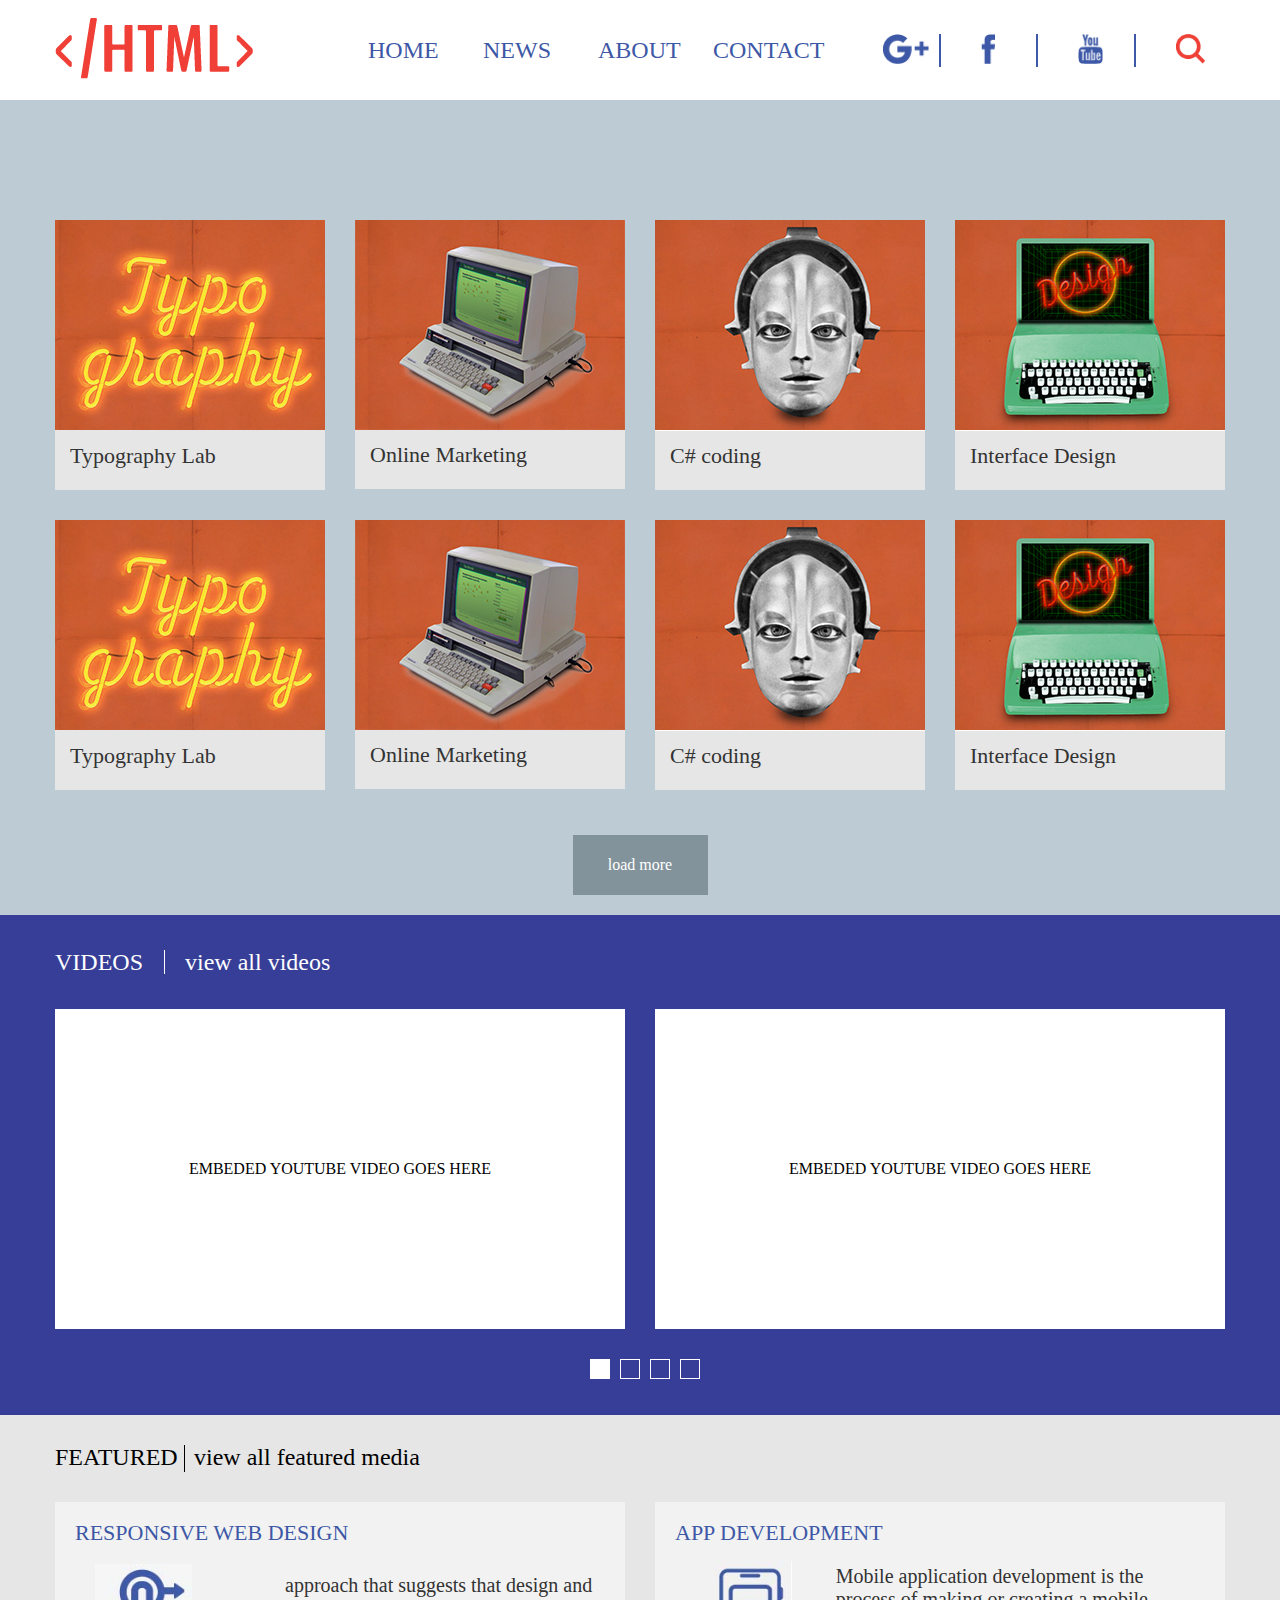
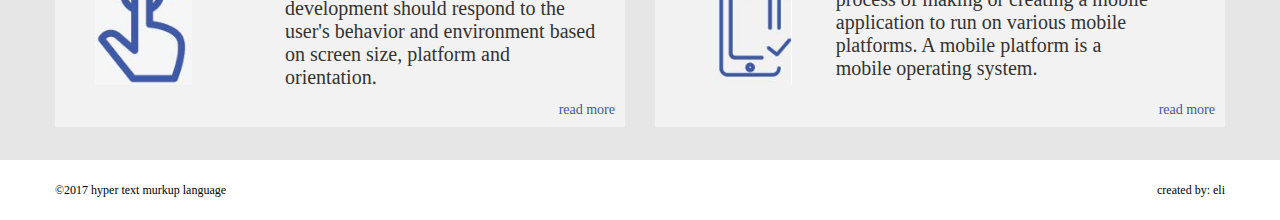
<file: index.html>
<!DOCTYPE html>
<html>

<head>

  <meta charset="utf-8">
  <meta content="author" name="Eliko Vardzelashvili">
  <link rel="stylesheet" href="https://use.fontawesome.com/releases/v5.5.0/css/all.css" integrity="sha384-B4dIYHKNBt8Bc12p+WXckhzcICo0wtJAoU8YZTY5qE0Id1GSseTk6S+L3BlXeVIU" crossorigin="anonymous">
  <link rel="stylesheet" type="text/css" href="style.css">
  <meta name="viewport" content="width=device-width, initial-scale=1">



  <title>responsive sites</title>
</head>

<body>
	

  <header>
    <div class="mother">

      <div class="headerimgdiv">
        <img class="headerimg"src="img/html.png" alt="html">
      </div>
      <nav class="list">
       <ul>

         <li><a href="#">home</a></li>
         <li><a href="#">news</a></li>
         <li><a href="#">about</a></li>
         <li><a href="#">contact</a></li>

       </ul>
     </nav>

     <nav class="icons">
       <ul>

        <li><a href="https://plus.google.com/discover"><img src="img/google.png" alt="html"></a></li>
        <li><a href="https://www.facebook.com/"><img src="img/f.png" alt="html"></a></li>
        <li><a href="https://www.youtube.com/watch?v=HgwCeNVPlo0"><img src="img/y.png" alt="html"></a></li>
        <li><a href="#"><img src="img/search.png" alt="html"></a></li>

      </ul>
    </nav>
    <div class="burgerimg">
      <img class="imgburger" src="img/burger.png" alt="burgermenu">

    </div>
  </div>

</header>
<!-- header end -->
<!-- responsive 1024px section pirveli starts -->
<div class="bgc">
  <div class="divcenter">
   <div class="bgimg">
     <p class="pcenter">things aren't always
      #000000 
      or 
    #ffffff</p>
    <img class="hmtlp" src="img/htm.png" alt="htlmphoto">
    <img class="hmtlimm" src="img/arrow.png" alt="htlmphoto">
    <img class="hmtlim" src="img/arrowe.png" alt="htlmphoto">
  </div>
</div>
</div>
<!-- responsive 1024px section pirveli ends -->



<!-- section meore start -->

<section class="sectionfirst">

  <div class="divmother">
    <nav class="lastnav">
     <ul>
       <li class="contentff"><span style="color: blue;">NEWS</li>
       <li class="contentf22">view all featured media</li>
     </ul>
   <article class="articlefirst">
     <div class="divchild">

       <img src="img/1.png" alt="1">
       <p class="pchild">Typography Lab</p>

     </div>
     <div class="divchild">

       <img src="img/comp.png" alt="1">
       <p class="pchild">Online Marketing</p>

     </div>
     <div class="divchild">

       <img src="img/5.png" alt="1">
       <p class="pchild">C# coding</p>

     </div>
     <div class="divchild">

       <img src="img/4.png" alt="1">
       <p class="pchild">Interface Design</p>

     </div>
   </article>
   <article class="articlefirst">
     <div class="divchild">

       <img src="img/1.png" alt="1">
       <p class="pchild">Typography Lab</p>

     </div>
     <div class="divchild">

       <img src="img/comp.png" alt="1">
       <p class="pchild">Online Marketing</p>

     </div>
     <div class="divchild">

       <img src="img/5.png" alt="1">
       <p class="pchild">C# coding</p>

     </div>
     <div class="divchild">

       <img src="img/4.png" alt="1">
       <p class="pchild">Interface Design</p>

     </div>
   </article>
 </div>
 <div class="load">load more</div>
</section>

<!-- section meore ends -->

<!-- blue section start -->
<section class="sectionblue">
  <div class="bluemother">
    <nav class="ul">
     <ul>
       <li class="contentblue">Videos </li>
       <li class="contentbluer">view all videos</li>
     </ul>
   </nav>
   <div class="secondmother">
     <div class="childblue">
      <p class="bluep">EMBEDED YOUTUBE VIDEO GOES HERE</p>

    </div>
    <div class="childblue">
      <p class="bluep">EMBEDED YOUTUBE VIDEO GOES HERE</p>

    </div>
  </div>
  <nav class="square">
   <ul>

     <li class="li"><a href="#"></a></li>
     <li><a href="#"></a></li>
     <li><a href="#"></a></li>
     <li><a href="#"></a></li>

   </ul>
 </nav></div>

</section>
<!-- blue setion end  -->



<!-- test content last before footer
-->

<!-- content start -->
<!-- respinsive start -->

<section class="lastsection">
  <div class="responsivemother">

   <nav class="lastnav">
     <ul>
       <li class="contentf">Featured</li>
       <li class="contentf2">view all featured media</li>
     </ul>
   </nav>

   <article class="articleleft">

    <div class="responsive">
      <h2 class="responsiveh">Responsive Web Design</h2>
      <img class="imgresp" src="img/2.jpg" alt="resp">
      <p class="imgrespp">approach that suggests that design and development should respond to the user's behavior and environment based on screen size, platform and orientation.</p>
      <div class="read">read more</div>

    </div>


  </article>

  <aside class="articler">
    <div class="responsive2">
      <h2 class="responsiveh">App Development</h2>
      <img class="imgresp2" src="img/3.jpg" alt="resp">
      <p class="imgrespp2">Mobile application development is the process of making or creating a mobile application to run on various mobile platforms. A mobile platform is a mobile operating system.</p>
      <div class="read">read more</div>

    </div>


  </aside>
</section>
<!-- finish last section test -->
<!-- finish responsive -->

<!-- footer start -->
<footer>

  <div>
    <p class="footerp">©2017 hyper text murkup language</p>
    <p>created by: eli</p>
  </div>
</footer> 
</body>
</html>
</file>
<file: style.css>
/*reset css */
/* CSS Document */

/* http://meyerweb.com/eric/tools/css/reset/ 
   v2.0 | 20110126
   License: none (public domain)
   */


/*   @font-face {
   	font-family: "font1";
   	src: url("../fonts/PlayfairDisplay-Regular.ttf");
   }
   @font-face {
   	font-family: "fonth";
   	src: url("../fonts/Inconsolata-Regular.ttf");
   }

   */
   html, body, div, span, applet, object, iframe,
   h1, h2, h3, h4, h5, h6, p, blockquote, pre,
   a, abbr, acronym, address, big, cite, code,
   del, dfn, em, img, ins, kbd, q, s, samp,
   small, strike, strong, sub, sup, tt, var,
   b, u, i, center,
   dl, dt, dd, ol, ul, li,
   fieldset, form, label, legend,
   table, caption, tbody, tfoot, thead, tr, th, td,
   article, aside, canvas, details, embed, 
   figure, figcaption, footer, header, hgroup, 
   menu, nav, output, ruby, section, summary,
   time, mark, audio, video {
   	margin: 0;
   	padding: 0;
   	border: 0;
   	font-size: 100%;
   	font: inherit;
   	vertical-align: baseline;
   }
   /* HTML5 display-role reset for older browsers */
   article, aside, details, figcaption, figure, 
   footer, header, hgroup, menu, nav, section {
   	display: block;
   }
   body {
   	line-height: 1;
   }
   ol, ul {
   	list-style: none;
   }
   blockquote, q {
   	quotes: none;
   }
   blockquote:before, blockquote:after,
   q:before, q:after {
   	content: '';
   	content: none;
   }
   table
   {
   	border-collapse: collapse;
   	border-spacing: 0;
   }
   a
   {text-decoration: none;}
   * {

    box-sizing: border-box;
  }
  /*end reset*/

  body {
  }

  header {
    width: 100%;

  }
  .mother {
    display: flex;
    justify-content: space-between;
    align-items: center;
    width: 1170px;
    height: 100px;
    margin: 0 auto;
  }

  .list ul{
    display: flex;
    justify-content: center;
    width: 630px;
  }
  .imgburger{

    height: 30px;
    display: none;

  }
  .list a {
    font-size: 24px;
    color: #3D58A6;
  }
  .list a:hover {
    font-size: 24px;
    color: #29ABE2;
  }
  .list li {
    width: 55px;
    font-size: 24px;
    color: #3D58A6;
    margin-right: 30px;
    margin-left: 30px;
    justify-content: center;
    align-items: center;
    text-transform: uppercase;

  }
  .icons ul{
    display: flex;
    justify-content: flex-end ;
    width: 350px;

  }

  .icons li {
    border-right: 2px solid #3D58A6;
    margin-left: 20px;
    margin-right: 20px;
    width: 65px;

  }
  .icons li:last-child {
    border-right: none;
    margin-right: 0;
  }
  .icons a:hover {
   cursor: pointer;
   height: 30px;

 }
 .icons li:first-child {
  margin-left: 0;
}
.icons img {
  height: 30px;
}


/*first media start-1024 px*/

@media screen and (max-width:1024px)
{
  .mother 
  {
    display: flex;
    justify-content: space-between;
    width: 965px;

    }.headerimgdiv  {
     width: 500px;
     display: block;
   }
   .list {
    display: none;
  }

  .icons {
    margin-left: 200px;

  }
  .icons li:last-child {
    border-right: none;
    margin-right: 0;
  }

  .burgerimg {
    width: 60px;
    height:60px;
    display: block;
    margin-left: 30px;
  }
  .imgburger{

    width: 60px;
    height:60px;
    display: block;
  }


  .icons img {
    height: 30px;
  }

}
/*first end 1024 px media*/


/*start media 480px*/

@media screen and (max-width:480px)
{
  .mother 
  {
    display: flex;
    justify-content: space-between;
    width: 420px;
    background-color: lightgrey;
  }
  .headerimgdiv {
   display: block;
 }
 .list {
  display: none;
}
.icons {
  margin-left: 10px;
}
.icons li {
  display: none;
}
.icons ul{
  width: 50px;
}
.icons ul li:last-child {
  border-right: none;
  margin-right: 0;
  display: inline-block;
}

.burgerimg {
  width: 60px;
  height:60px;
  display: block;
}
.imgburger{

  width: 60px;
  height:60px;
  display: block;
}

.icons img {
  height: 40px;
}

}
/*end 480 px media*/

.pcenter, .hmtlp, .hmtlimm, .hmtlim {
  display: none;
}
/*header finish*/
/*center media 1024px-starts*/
@media only screen and (max-width: 1024px)
{ 
  .bgc{
    width: 100%;
    height: 520px;
    background-color: #E6E6E6;
    position: relative;
  }

  .pcenter{
    font-size: 30px;
    text-transform: uppercase;
    font-weight: bold;
    bottom: 30px;
    left: 30px;
    position: absolute;
    width: 335px;
    color: white;
    display:block;

  }

  .bgimg {
   width: 965px;
   background-image: url("../img/bg.jpg");
   background-repeat: no-repeat;
   height:460px;
   position: relative;
   top: 30px;
 }
 .divcenter {
  margin:auto;
  width: 965px;
  height: 520px;
}

.hmtlp{
  width: 100px;
  height: 30px;
  position: absolute;
  bottom: 30px;
  right: 30px;
  display: block;

}
.hmtlim{
  width: 100px;
  height: 30px;
  position: absolute;
  top: 200px;
  right: 30px;
  display: block;

}

.hmtlimm{
  width: 100px;
  height: 30px;
  position: absolute;
  top: 200px;
  left: 30px;
  display: block;

}
}

/*center media ends 1024-px*/
/*center media 480 start*/

@media only screen and (max-width: 480px)
{ 
  .bgc{
    width: 100%;
    height: 400px;
    background-color: #E6E6E6;
    position: relative;
  }

  .pcenter{
    font-size: 30px;
    text-transform: uppercase;
    font-weight: bold;
    bottom: 30px;
    left: 30px;
    display: block;
    position: absolute;
    width: 335px;
    color: white;
  }
  .bgimg {
   background-image: url("../img/bg.jpg");
   background-repeat: no-repeat;
   height: 300px;
   position: relative;
   top: 60px;
   background-size: cover;
   width: 420px;
 }
 .divcenter {
  margin:auto;
  width: 420px;
  height: 400px;
}
.hmtlp, .hmtlim, .pcenter, .hmtlimm
{
  display: none;
}

}

/*center media ends 480-px*/

/*section pirveli start*/
/*section none*/

/*section none end*/
.sectionfirst {
 height: 815px;
 width: 100%;
 background-color: #BDCCD4;
}

.divmother {
 width: 1170px;
 margin: 0 auto;
}

.divchild {
  width: 270px;
  height: 270px;
}
.pchild img {
  height: 210px;
}
.pchild {
  padding-bottom: 20px;
  padding-top: 15px;
  padding-left: 15px;
  font-family: "roboto";
  font-size: 22px;
  color: #333333;
  background-color: #E6E6E6;
  height: 60px;
  margin-top: -4px;
}

.articlefirst {
  padding-top: 90px;
  display: flex;
  justify-content: space-between;
  flex-wrap: wrap;
}

.divmother .articlefirst:last-child
{
  padding-top: 30px;
}

/*section ori start*/
@media only screen and (max-width: 1024px)
{ 
 .sectionfirst {
  height: 450px;
}

.pchild {
  padding: 20px;

}

.articlefirst {
  padding: 20px;
  display: flex;
  justify-content: space-around;
  margin: auto;
  align-content: center;
}

.divchild {
  width:270px;
  height:270px;
}

.divmother {
 width: 965px;
 margin: 0 auto;
}

.articlefirst .divchild:last-child{
  display: none;

}
.divmother .articlefirst:last-child {
  display: none;
}

}
.contentff, .contentf22 {
display: none;
}
/*section meore media 480px starts*/
@media only screen and (max-width:480px)
{ 
 .sectionfirst {
  height: 1390px;
}

.contentff{

  font-size: 24px;
  font-family: "roboto";
  display: inline-block;
  width: 80px;
  border-right: 1px solid #000000;
  padding-right: 5px;
  font-weight: normal;
  text-transform: uppercase;
  
}
.contentf22 {
  font-size: 24px;
  font-family: "roboto";
  display: inline-block;
  width: 250px;
  height: 18px;
  padding-left: 5px;
  font-weight: normal;

}
.divmother {
 width: 420px;
 margin: 0 auto;
}

.pchild {
  padding: 5px;
  
}

.articlefirst {
  width: 420px;
  margin: auto;
  justify-content: center;
}
.divchild {
  
  height:385px;
}
.load {
  display: none;
}

.lastnav {
  padding-left: 10px;
}
}

.load {
  width: 135px;
  height: 60px;
  background-color: #83939B;
  color: white;
  text-align: center;
  line-height: 60px;
  margin: 45px auto;
}
/*section meore media 480px ends*/

/*section meore ends*/

/*blue section*/
.sectionblue 
{
  width: 100%;
  height: 500px;
  background: #363E97;
}
.contentblue {
  font-size: 24px;
  font-family: "roboto";
  display: inline-block;
  width:110px;
  border-right: 1px solid #FFFFFF;;
  margin-right: 8px;
  font-weight: normal;
  text-transform: uppercase;
  color: #FFFFFF;
}
.contentbluer {
  font-size: 24px;
  font-family: "roboto";
  display: inline-block;
  width: 165px;
  font-weight: normal;
  margin-left: 8px;
  color: #FFFFFF;

}

.ul {
  padding-top: 35px;
  padding-bottom: 35px;
}
.bluep {
 font-size: 16px;
 text-align: center;
 width: 100%;
}

.bluemother {
 margin: auto;
 width: 1170px;
 height: 500px;
}

.childblue {

  width: 570px;
  height: 320px;
  background: white;
  display: flex;
  align-content: center;
  align-items: center;
}

.secondmother{
  display: flex;
  justify-content: space-between;
  align-content: center;
  align-items: center;
}

.square{
  width: 120px;
  height: 20px;
  margin: 30px auto;
}

.square ul {
  display: flex;
  align-content: space-between;
  justify-content: center;
}
.square li
{
 width: 20px;
 height: 20px;
 border: 1px solid white;
 margin-left: 10px;
 cursor: pointer;
}

.li {
  background-color: white;
}


/*ends blue*/
/*section meore media 480px starts*/

/*display blue none starts*/

@media only screen and (max-width:480px)
{
  .sectionblue {
    display: none;
  }

}
@media only screen and (max-width:1024px)
{
  .sectionblue {
    display: none;
  }

}
/*display blue none ends*/


/* last section */


.lastsection {
  width: 100%;
  height: 345px;
  background-color: #E6E6E6;

}
.contentf {
  font-size: 24px;
  font-family: "roboto";
  display: inline-block;
  width: 130px;
  border-right: 1px solid #000000;
  height: 27px;
  padding-right:  5px;
  font-weight: normal;
  text-transform: uppercase;
  
}
.contentf2 {
  font-size: 24px;
  font-family: "roboto";
  display: inline-block;
  width: 250px;
  height: 18px;
  padding-left: 5px;
  font-weight: normal;

}
/*content finish*/

/*respinsive start*/


.responsivemother {
  width:1170px; 
  margin: auto;

}
.lastnav{

  padding-top: 30px;
}
.responsive {

  width: 570px;
  height: 225px;
  background-color: #F2F2F2;
  margin-top: 30px;
  float: left;
  position: relative;

} 
.responsive2 {

  width: 570px;
  height: 225px;
  background-color: #F2F2F2;
  margin-top: 30px;
  margin-left: 30px;
  position: relative;

}

.responsiveh{
  font-size: 22px;
  color: #3D58A6;
  text-transform: uppercase;
  margin-left: 20px;
  padding-top: 20px;
}

.imgresp{
  height: 141px;
  padding-left: 40px;
  padding-top: 20px;
  vertical-align: middle;
}
.imgrespp {
  width: 340px;
  height: 125px;
  padding-right: 20px;
  font-family: "roboto";
  font-size: 20px;
  color: #333333;
  float: right;
  padding-top: 30px;
  line-height: 23px;
}

.imgresp2{
  height: 141px;
  padding-left: 60px;
  display: inline-block;
  padding-top: 17px;
  vertical-align: middle;

}
.imgrespp2{
  width: 355px;
  height: 120px;
  padding-left: 40px;
  display: inline-block;
  font-family: "roboto";
  font-size: 20px;
  color: #333333;
  vertical-align: middle;
  padding-top: 10px;
  line-height: 23px;}

  .read {
    font-size: 14px;
    display: inline-block;
    font-family: "roboto";
    color: #3D58A6;
    position:absolute;
    right: 10px;
    bottom: 10px;
  }
  .articler
  {
    float: left;
  }

@media only screen and (max-width:1024px)
{
  .lastsection {
  width: 100%;
  height: 615px;
  background-color: #E6E6E6;

}
.contentf2{
  color: red;
}
.responsivemother {
  width: 965px; 
  margin: auto;

}
.responsive {

  width: 965px;
  height: 225px;
  background-color: #F2F2F2;
  margin-top: 30px;
  position: relative;

} 
.responsive2 {

  width: 965px;
  margin-top: 30px;
  position: relative;
  float: right;

}
.imgrespp {
  width: 695px;
  margin-right: 85px;
  line-height: 23px;
  display: inline-block;
    padding-right: 0;
    padding-left: 60px;

}
.articler {
  width: 100%;

}
.imgrespp2
{
 width: 695px;
  margin-right: 85px;
  line-height: 23px;
  display: inline-block;
    padding-right: 0;
    padding-left: 60px;
    float: right;}


}
@media only screen and (max-width:480px)
{
  .lastsection {
  width: 100%;
  height: 1020px;
  background-color: #E6E6E6;

}
.contentf2{
  color: red;
}
.responsivemother {
  width: 420px; 
  margin: auto;

}
.responsive {

  width: 420px;
  height: 430px;
  background-color: #F2F2F2;
  margin-top: 30px;
  position: relative;

} 
.responsive2 {
  height: 430px;
  width: 420px;
  margin-top: 30px;
  position: relative;
  float: right;

}
.imgrespp {
  width: 340px;
  margin-right: 50px;
  display: inline-block;
  padding-left: 25px;
  margin-top: 30px;

}
.articler {
  width: 100%;

}
.imgrespp2
{
  width: 340px;
  margin-right: 50px;
  display: inline-block;
  padding-left: 25px;
    margin-top: 30px;

   }


.responsiveh{
  font-size: 22px;
  color: #3D58A6;
  text-transform: uppercase;
  padding-left: 25px;
  padding-top: 20px;
  padding-bottom: 20px;
}
 .read {
    
    position:absolute;
    right: 20px;
    bottom: 20px;
  }


}
/*display blue none ends*/


/* last section */



/*respinsive finish*/
/*media last section*/


/*footer start
*/
footer {
  width: 100%;
  height: 60px;
  background-color: white;
}
footer div
{
  margin: auto;
  width: 1170px;
  
}
footer p
{

  line-height: 60px;
  font-size: 12px;
  float: right;
}
.footerp
{

  line-height: 60px;
  font-size: 12px;
  float: left;
}


@media only screen and (max-width: 1024px)
{
 footer div {
  display: none;
 }

}

@media only screen and (max-width:480px)
{

  footer {
    width:100%;
  }
  footer div
{
  margin: auto;
  width: 420px;
  display: block;
  text-align:center;

  
}

footer p
{
     width: 420px;
  line-height: 30px;
  font-size: 12px;
  text-align:center;
  color: black;
}
.footerp
{
  width: 420px;
  line-height: 30px;
  font-size: 12px;
text-align: center;
color: black;}
}
</file>
